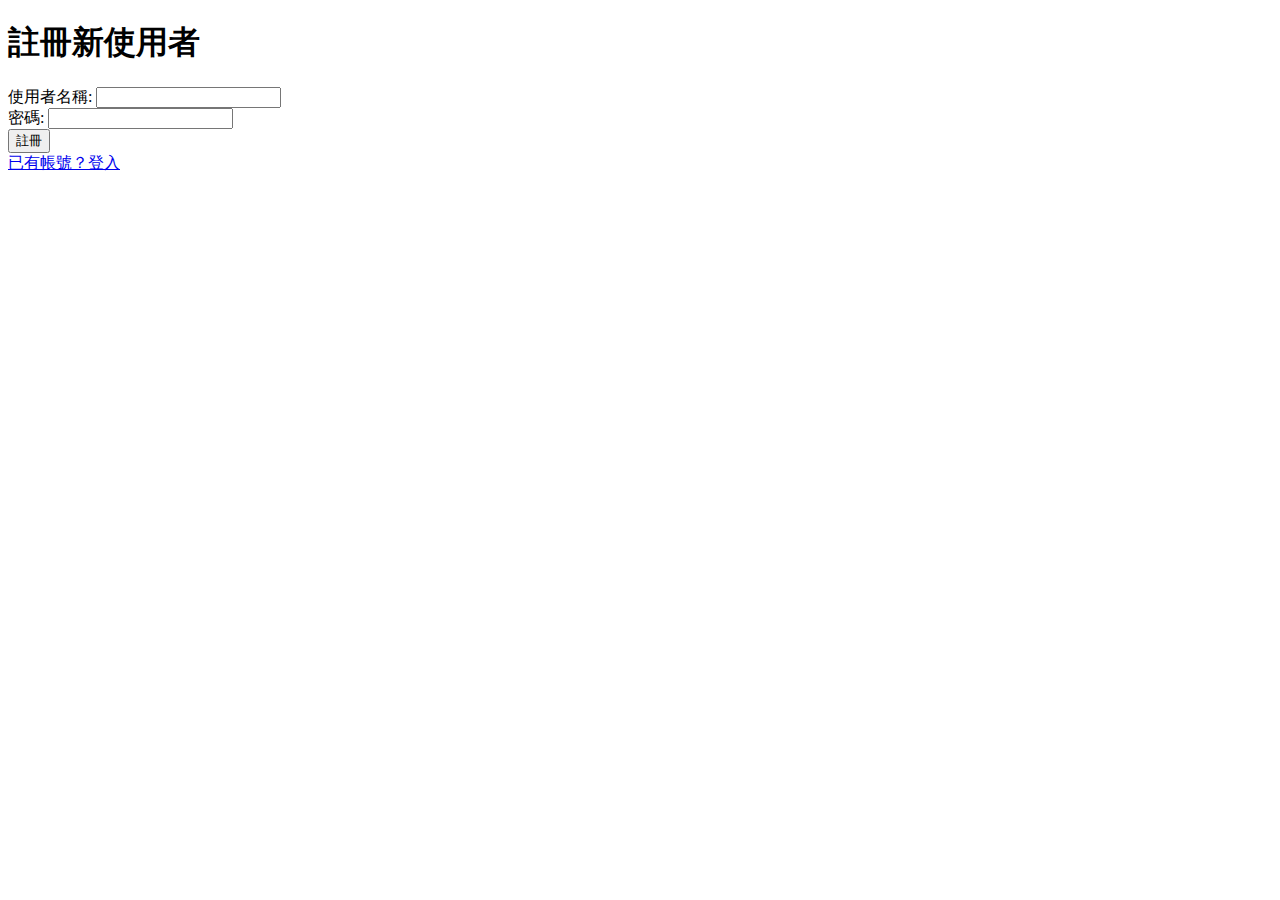
<file: templates/register.html>
<!doctype html>
<html lang="zh-Hant">
<head>
    <meta charset="utf-8">
    <title>註冊新使用者</title>
</head>
<body>
    <h1>註冊新使用者</h1>
    <form action="/register" method="post">
        使用者名稱: <input type="text" name="username"><br>
        密碼: <input type="password" name="password"><br>
        <input type="submit" value="註冊">
    </form>
    <a href="/login">已有帳號？登入</a>
</body>
</html>
</file>
